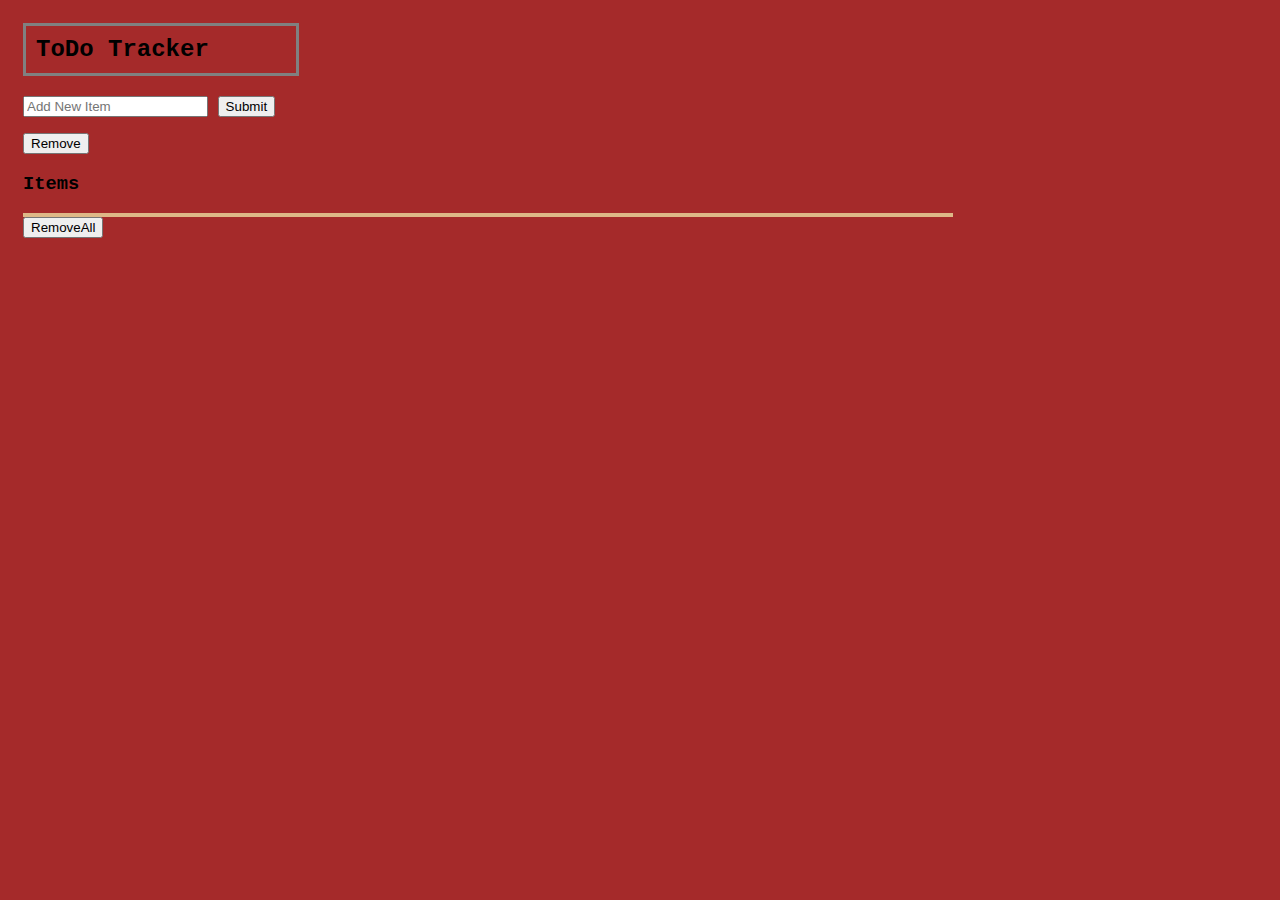
<file: index.html>
<html>
    <head>
        <title>ToDo Tracker</title>
        <link rel="stylesheet" href="style.css">
    </head>
    <body>
        <h2>ToDo Tracker</h2>
        <form>
        <input type="text" required placeholder="Add New Item" name ="content"/>
        <input type="submit" id="submit" name ="submit"/>
        </form>
        <button id="Remove">Remove</button>
        <br>
        <h3>Items</h3>
        <div>
        </div>
        <button id="RemoveAll">RemoveAll</button>
        <script src="todo.js"></script>
    </body>
</html>
</file>
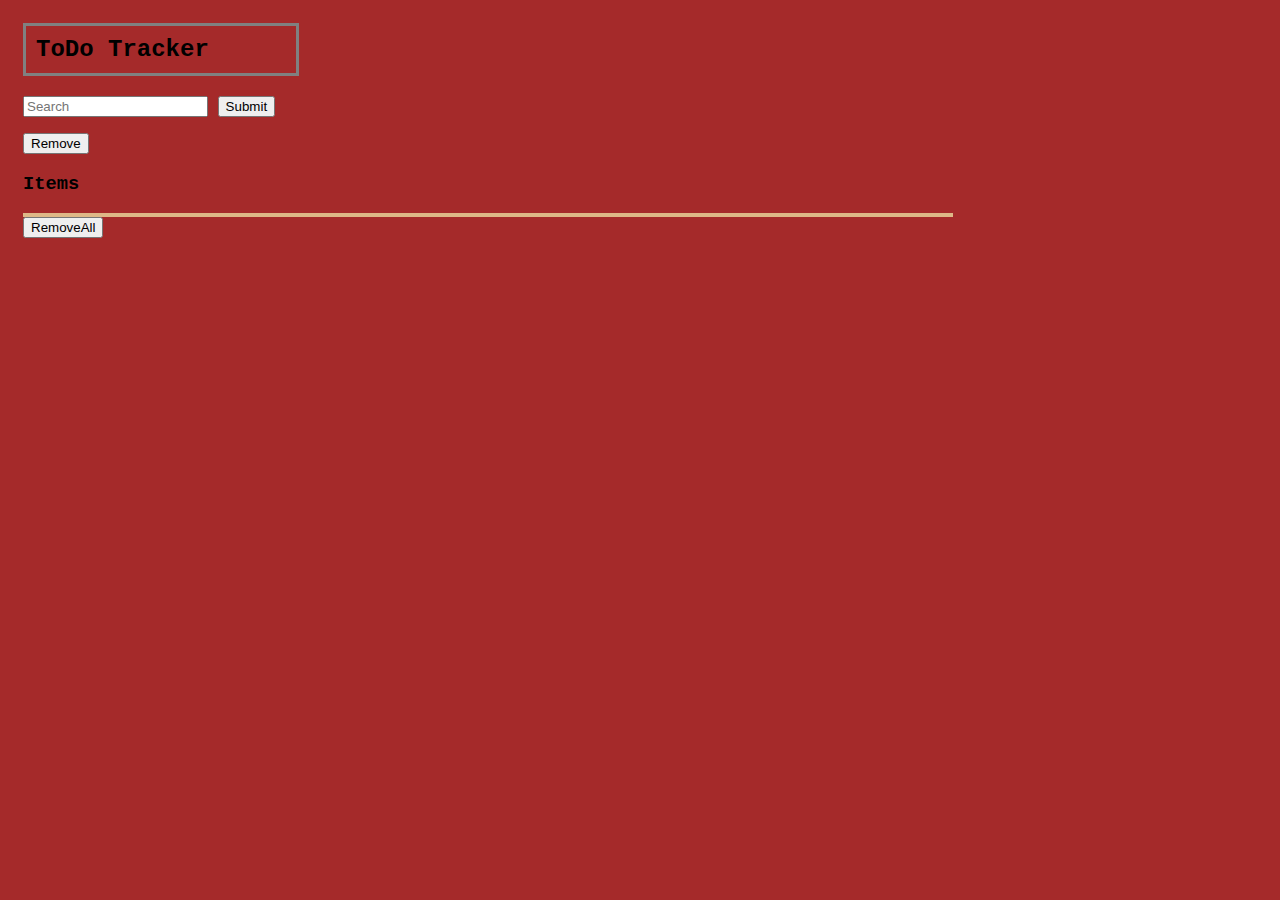
<file: Todo.html>
<html>
    <head>
        <title>ToDo Tracker</title>
        <link rel="stylesheet" href="style.css">
    </head>
    <body>
        <h2>ToDo Tracker</h2>
        <form>
        <input type="text" placeholder="Search" name ="content"/>
        <input type="submit" id="submit" name ="submit"/>
        </form>
        <button id="Remove">Remove</button>
        <br>
        <h3>Items</h3>
        <div>
        </div>
        <button id="RemoveAll">RemoveAll</button>
        <script src="todo.js"></script>
    </body>
</html>
</file>
<file: style.css>
body{
    padding: 15px;
    background-color: brown;
    font-family: 'Courier New', Courier, monospace;
}
h2{
    padding: 10px;
    width: 250px;
    border: 3px solid grey;
}
div{
    width: 75%;
    border: 2px solid burlywood;
    background-color:tomato;
}
p{
    margin: 10px;
    width: 50%;
    border: 2px solid burlywood;
}
</file>
